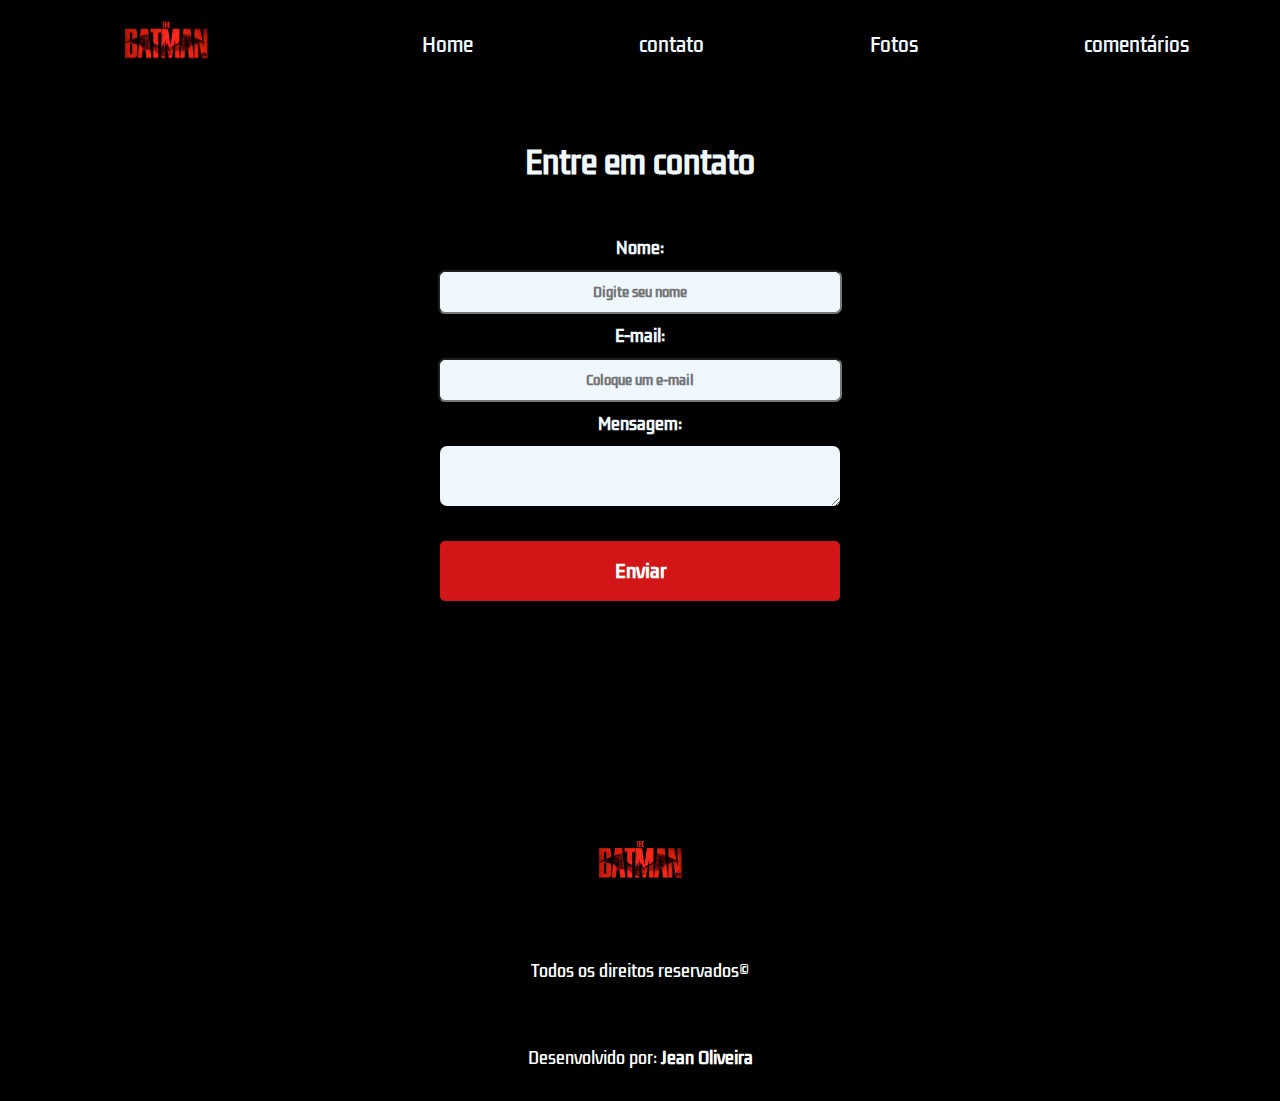
<file: contato.html>
<!DOCTYPE html>
<html lang="pt-br">

<head>
    <meta charset="UTF-8">
    <meta http-equiv="X-UA-Compatible" content="IE=edge">
    <meta name="viewport" content="width=device-width, initial-scale=1.0">
    <title>Contato</title>
    <link rel="stylesheet" href="contato.css">
</head>

<body>
    <header>
        <img id="logo" src="../midias/batman.png">

        <nav>
            <ul>
                <a href="index.html">
                    <li>Home</li>
                </a>

                <a href="contato.html">
                    <li>contato</li>
                </a>

                <a href="fotos.html">
                    <li>Fotos</li>
                </a>

                <a href="comentarios.html">
                    <li>comentários</li>
                </a>
            </ul>
        </nav>
    </header>
    <h1> Entre em contato</h1>
    <main id="mestra">
        <form action="/styles/mensage.html">
            <label for="Nome">Nome:</label>
            <input id="text" type="text" name="Nome" placeholder="Digite seu nome">

            <label for="Email">E-mail:</label>
            <input id="email" type="email" name="Email" placeholder="Coloque um e-mail">

            <label for="Mensagem">Mensagem:</label>
            <textarea name="mensagem" id="Mensagem"></textarea>

            <button class="botao">Enviar</button>
        </form>
    </main>
    <footer>
        <img id="logo" src="../midias/batman.png" />

        <span>Todos os direitos reservados&copy</span>
        <span>Desenvolvido por: <b>Jean Oliveira</b></span>

        <nav class="footer-navigation">
            <ul class="footer-list">
                <a href="index.html">
                    <li>Home</li>
                </a>

                <a href="contato.html">
                    <li>contato</li>
                </a>

                <a href="fotos.html">
                    <li>Fotos</li>
                </a>

                <a href="comentarios.html">
                    <li>comentários</li>
                </a>
            </ul>
        </nav>
    </footer>
</body>

</html>
</file>
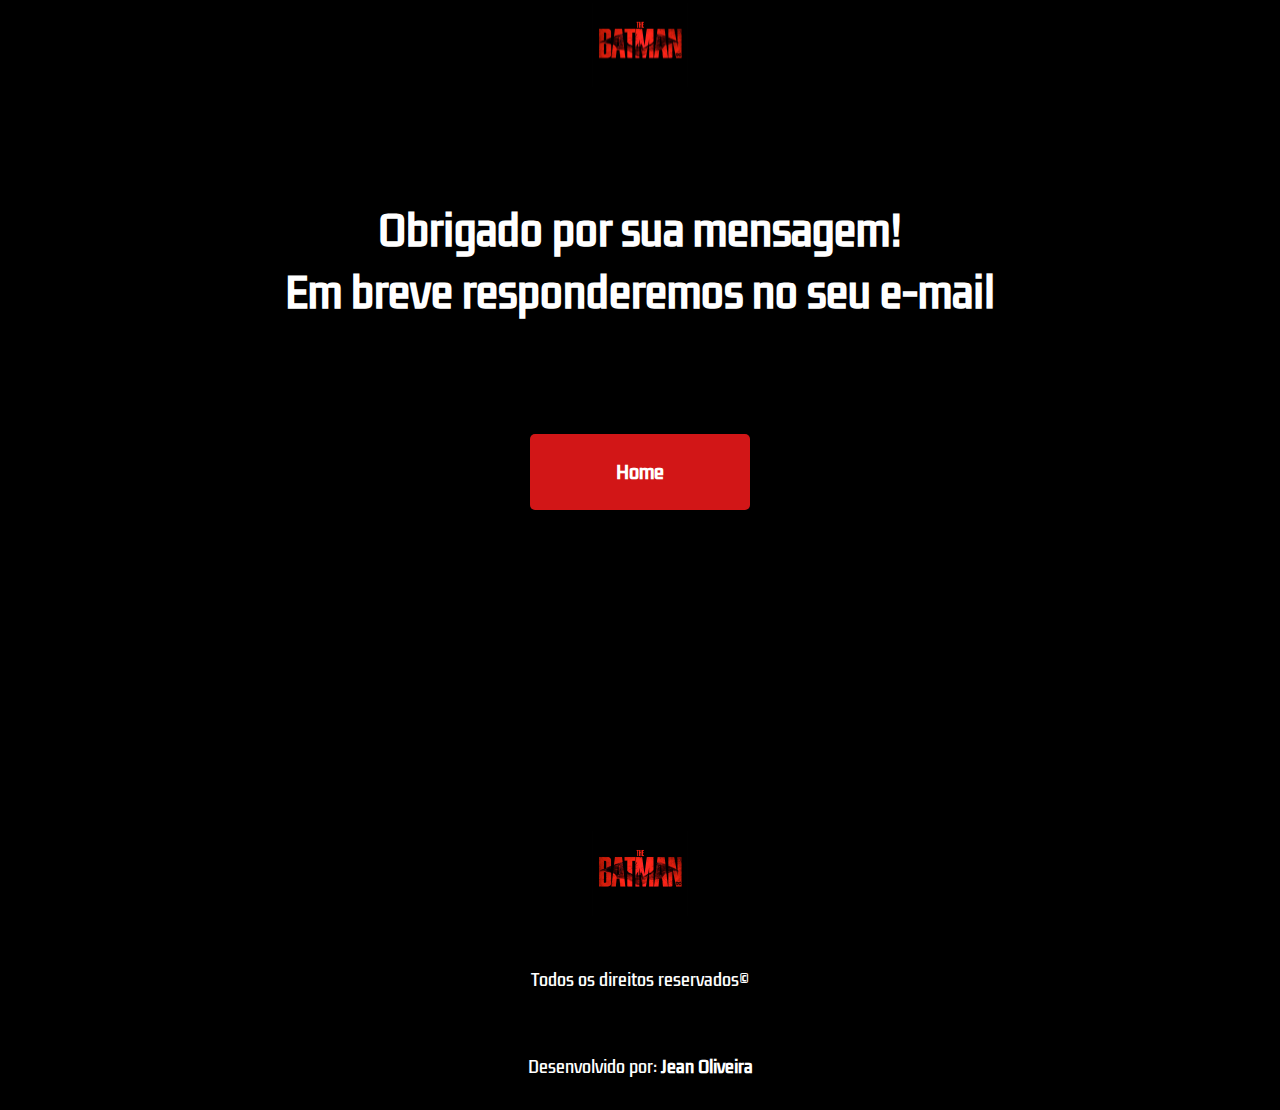
<file: mensage.html>
<!DOCTYPE html>
<html lang="pt-br">

<head>
    <meta charset="UTF-8">
    <meta http-equiv="X-UA-Compatible" content="IE=edge">
    <meta name="viewport" content="width=device-width, initial-scale=1.0">
    <title>Obrigado</title>
    <link rel="stylesheet" href="mensage.css">
</head>

<body>
    <header>
        <img id="logo" src="../midias/batman.png">
    </header>
    <main id="mestra">
        <span class="text">Obrigado por sua mensagem!<br> Em breve responderemos no seu e-mail</span>
        <a class="link" href="/styles/index.html">Home</a>

    </main>
    <footer>
        <img id="logo" src="../midias/batman.png" />

        <span>Todos os direitos reservados&copy</span>
        <span>Desenvolvido por: <b>Jean Oliveira</b></span>
    </footer>
</body>

</html>
</file>
<file: BATMAN-PROJETO/styles/contato.html>
<!DOCTYPE html>
<html lang="en">
<head>
    <meta charset="UTF-8">
    <meta http-equiv="X-UA-Compatible" content="IE=edge">
    <meta name="viewport" content="width=device-width, initial-scale=1.0">
    <title>Document</title>
    <link rel="stylesheet" href="/contato.css">
    
</head>
<body style="background-color: black;">

    contato
 


    <a href="#"> qualquer coisa</a>
</body>
</html>
</file>
<file: contato.css>
@import url('https://fonts.googleapis.com/css2?family= Kdam+Thmor+Pro & display=swap') ;

* {
    margin: 0;
    padding: 0;
    background-color: black;
    list-style: none;
    text-decoration: none;
    font-family: 'Kdam Thmor Pro', sans-serif;
}

body {
    width: 100%;
    height: 100%;
}

header {
    height: 90px;
    display: flex;
    justify-content: space-around;
    align-items: center;
}
#logo{
    height: auto;
    width: 150px;
}

nav {
    width: 60%;
}

ul {
    display: flex;
    width: 100%;
    justify-content: space-between;

}

li {
    list-style: none;
    color:aliceblue;
    cursor: pointer;
    font-size: 19px;
    transition: 0.5s;
    font-family: 'Kdam Thmor Pro', sans-serif;
}

li:hover {
    color: #d21617;
}

h1 {
    color: aliceblue;
    text-align: center;
    font-size: 30px;
    font-weight: bolder;
    transition: .8s;
    margin-top: 50px;
    animation: noh1 2.0s;
}
@keyframes noh1 {
    0% {
        margin-top: 500px;
        font-size: 10px;
    }

    50%{
        margin-top: 0px;
        font-size: 30px;
    }
    

    100%{
        margin-top: 50px;
    
    }
}

h1:hover {
    color: #d21617;
}

#mestra{
    display: flex;
    align-content: center;
    justify-content: center;
    color: aliceblue;
    margin-top: 50px;
    animation: namestra 2.3s;    
}

@keyframes namestra {
    0% {
        margin-top: 500px;
    }

    50%{
        margin-top: 25px;
    }
    

    100%{
        margin-top: 50px;
    }
    
}

p{ 
    font-weight: bold;
    font-size: 40px;
    display: none;
}

form {
    display: flex;
    flex-direction: column;
    align-items: center;
    justify-content: center;
    outline: none;
}

label {
    font-weight: 600;
}
input {
    background-color: aliceblue;
    width: 400px;
    height: 40px;
    margin: 10px 0;
    outline: none;
    border-radius: 7px;
    font-weight: 600;
    text-align: center;
    animation: noform 2.7s;
}

@keyframes noform {
    0% {
        margin-top: 500px;
        width: 10px;
        height: 10px;
    }

    50%{
        margin-top: 5px;
        width: 200px;
        height: 20px;
        
    }
    

    100%{
        margin-top: 10px;
    }
}

textarea {
    background-color: aliceblue;
    height: 60px;
    width: 400px;
    margin: 10px 0;
    outline: none;
    border-radius: 7px;
    font-weight: 700;
    border: none;
    animation: noform 2.7s;
}

button {
    width: 400px;
    height: 60px;
    background-color: #d21617;
    color: #fff;
    padding: 8px 10px;
    border-radius: 5px;
    cursor: pointer;
    transition: .8s;
    font-size: 18px;
    font-weight: bolder;
    border: none;
    outline: none;
    margin-top: 25px;
    animation: nobutton 2.5s;  
}
@keyframes nobutton {
    0% {
        margin-top: 500px;
        width: 10px;
    }

    50%{
        margin-top: 10px;
        width: 200px;
        
    }
    

    100%{
        margin-top: 25px;
    }

}

button:hover {
    background-color: #fff;
    color: #000;
}

footer {
    height: 300px;
    margin-top: 200px;
    display: flex;
    flex-direction: column;
    align-items: center;
    justify-content: space-around;     
}

span {
    color: #fff;
    font-family:'Kdam Thmor Pro', sans-serif ;
    margin: 10px;
}

.footer-navigation {
    display: none;
}

.footer-list {
    display: flex;
    flex-direction: row;
    align-items: center;
    
}

@media(max-width: 662px) {
#mestra {
    flex-direction: column;
}

nav {
    display: none;
}

li {
    border-left: 3px solid aliceblue;
    padding-left: 4px;

}

.footer-navigation{
    display: flex;
    flex-direction: column;
}

}

@media(max-width: 588px) {
    .footer-list{
        flex-direction: column;
    }

    li {
        border: none;
    }
    input {
        width: 70%;
        height: 50px;
    }

    textarea{
        width: 70%;
        height: 70px;
    }

    button{
        width: 70%;
    }
}

@media(max-width: 280px) {
    h1 {
        margin-left: 20px;
        margin-right: 20px;
    }
}
</file>
<file: mensage.css>
@import url('https://fonts.googleapis.com/css2?family= Kdam+Thmor+Pro & display=swap');

* {
    margin: 0;
    padding: 0;
    background-color: black;
    list-style: none;
    text-decoration: none;
    font-family: 'Kdam Thmor Pro', sans-serif;
}


header {
    height: 90px;
    display: flex;
    justify-content: space-around;
    align-items: center;

}

#logo {
    height: auto;
    width: 150px;
}

#mestra {
    display: flex;
    align-content: center;
    justify-content: center;
    flex-direction: column;
    color: aliceblue;
    margin-top: 100px;
}


.text {
    font-weight: bold;
    font-size: 40px;
    text-align: center;
    animation: nocontent 1.5s;
    
}

@keyframes nocontent {
    0% {
        margin-top: 500px;
    }

    50% {
        margin-top: -40px;
    }

    100% {
        margin-top: 10px;
        
    }
}

.link {
    width: 200px;
    height: 60px;
    background-color: #d21617;
    color: #fff;
    padding: 8px 10px;
    border-radius: 5px;
    cursor: pointer;
    transition: .8s;
    font-size: 18px;
    display: flex;
    justify-content: center;
    align-items: center;
    font-weight: bolder;
    border: none;
    outline: none;
    margin: 100px auto;
    animation: nolink 2.5s;
}

.link:hover {
    background-color: #fff;
    color: #000;
}

@keyframes nolink {
    from {
        height: 40px;
        width: 150px;
        font-size: 8px;
    }

    to {
        width: 200px;
        height: 60px;
        font-size: 18px;
    }
}

footer {
    height: 300px;
    margin-top: 200px;
    display: flex;
    flex-direction: column;
    align-items: center;
    justify-content: space-around;

}

span {
    color: #fff;
    margin: 10px;
}


@media(max-width: 662px) {
    #mestra {
        flex-direction: column;
    }

    .text {
        font-size: 30px;
    }

    .link {
        width: 70%;
    }
}

@media(max-width: 588px) {
    .text {
        font-size: 25px;
        animation: nocontent2 1.5s;
    }

    @keyframes nocontent2 {

        0% {
            margin-top: 500px;
            
        }

        50% {
            margin-top: -40px;
        }

        100% {
            margin-top: 10px;
        }
    }

    .link {
        animation: nolink2 2.5s;
    }

    @keyframes nolink2 {

        0% {
            margin-top: 500px;
            width: 50px;
        }

        50% {
            margin-top: 80px;
        }

        100% {
            margin-top: 100px;
        }
    }

}
</file>
